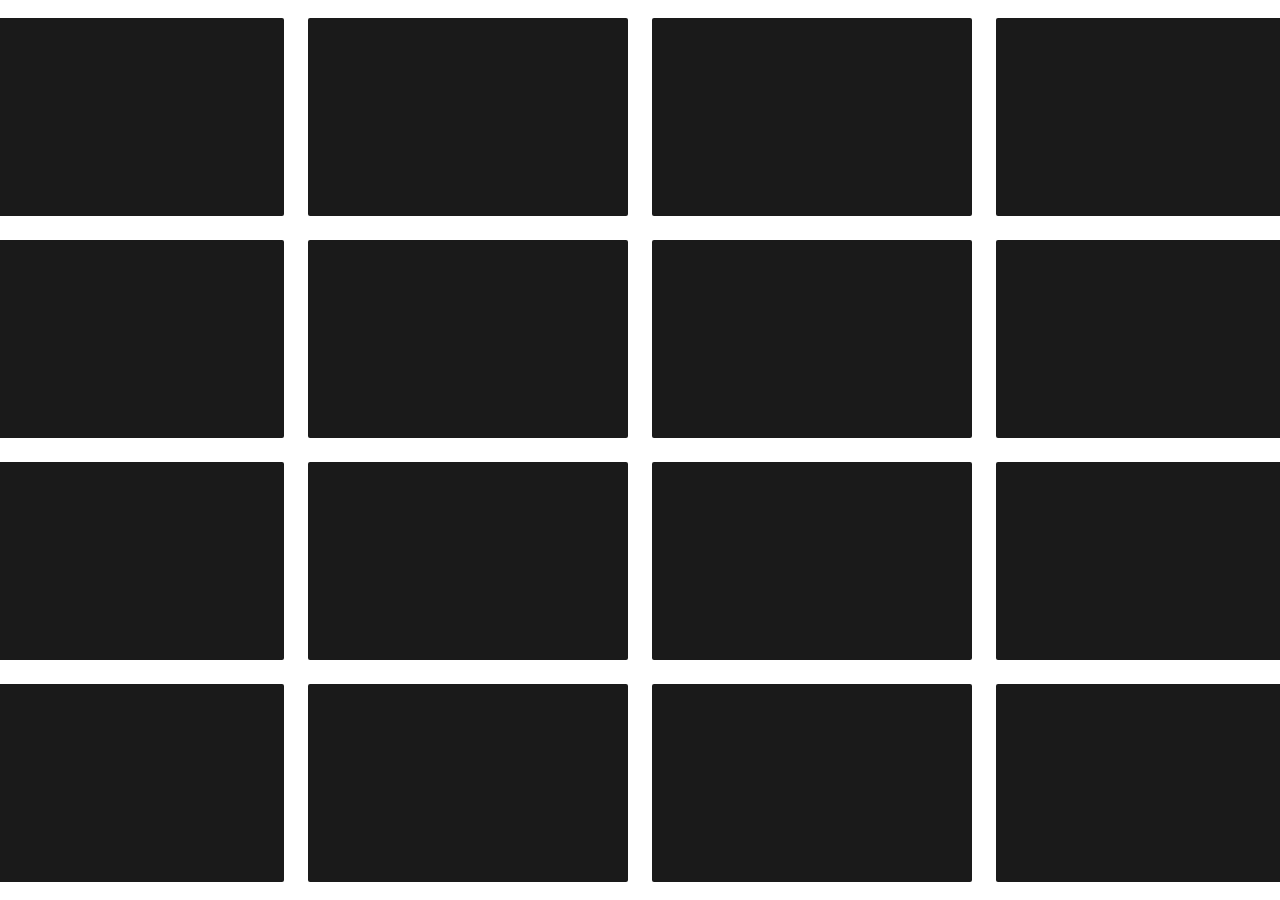
<file: 1_cards/index.html>
<!DOCTYPE html>
<html lang="ru">
<head>
    <meta charset="UTF-8">
    <meta http-equiv="X-UA-Compatible" content="IE=edge">
    <meta name="viewport" content="width=device-width, initial-scale=1.0">
    <title>Cubes</title>
    <link rel="stylesheet" href="style.css">
</head>
<body>
    <div id="root"></div>
    <script src="./jquery-3.6.0.min.js"></script>
    <script src="./script.js"></script>
</body>
</html>
</file>
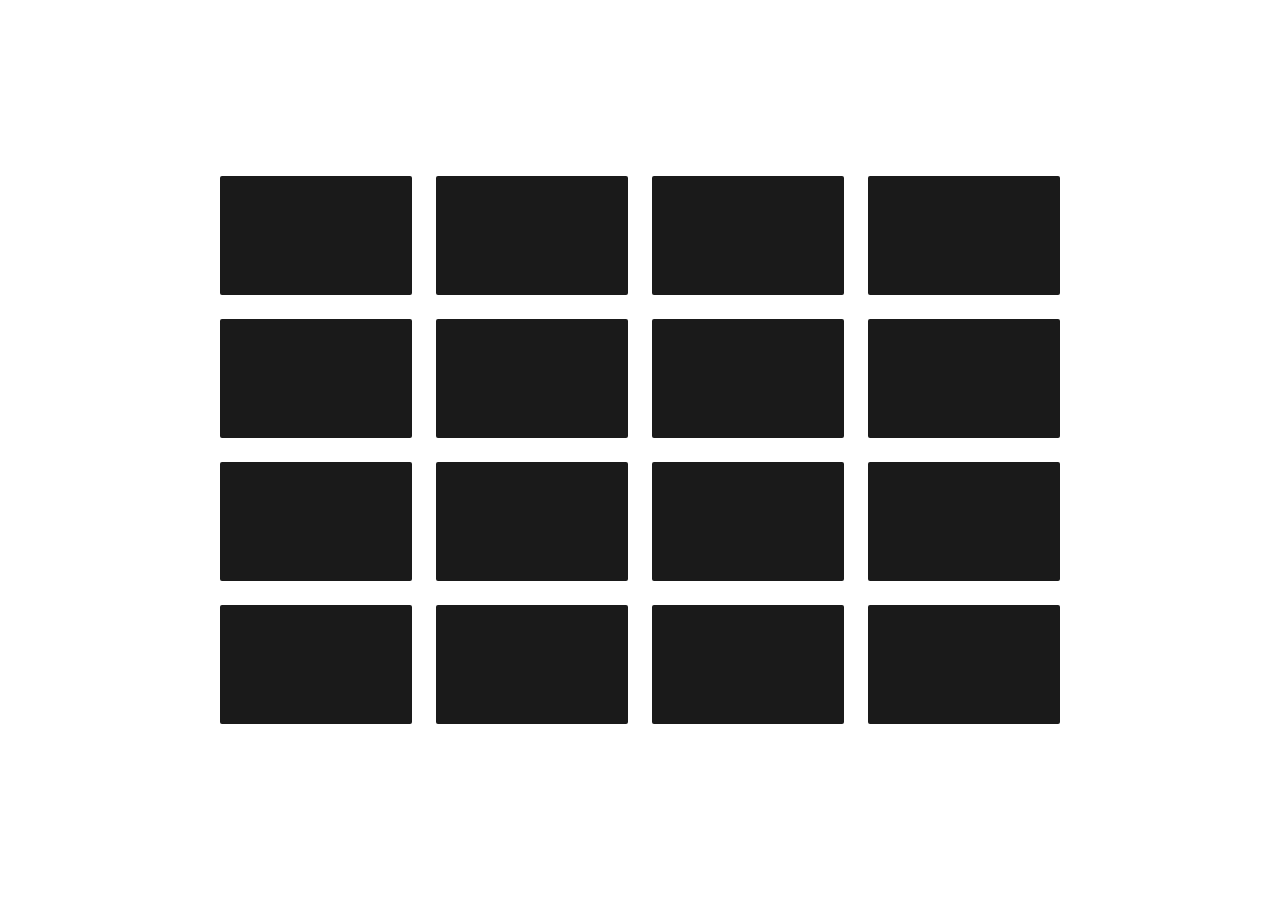
<file: CUBES/index.html>
<!DOCTYPE html>
<html lang="ru">
<head>
    <meta charset="UTF-8">
    <meta http-equiv="X-UA-Compatible" content="IE=edge">
    <meta name="viewport" content="width=device-width, initial-scale=1.0">
    <title>CUBES</title>
    <link rel="stylesheet" href="style.css">
</head>
<body>
    <div id="root"></div>
    <script src="./jquery-3.6.0.min.js"></script>
    <script src="./script.js"></script>
</body>
</html>
</file>
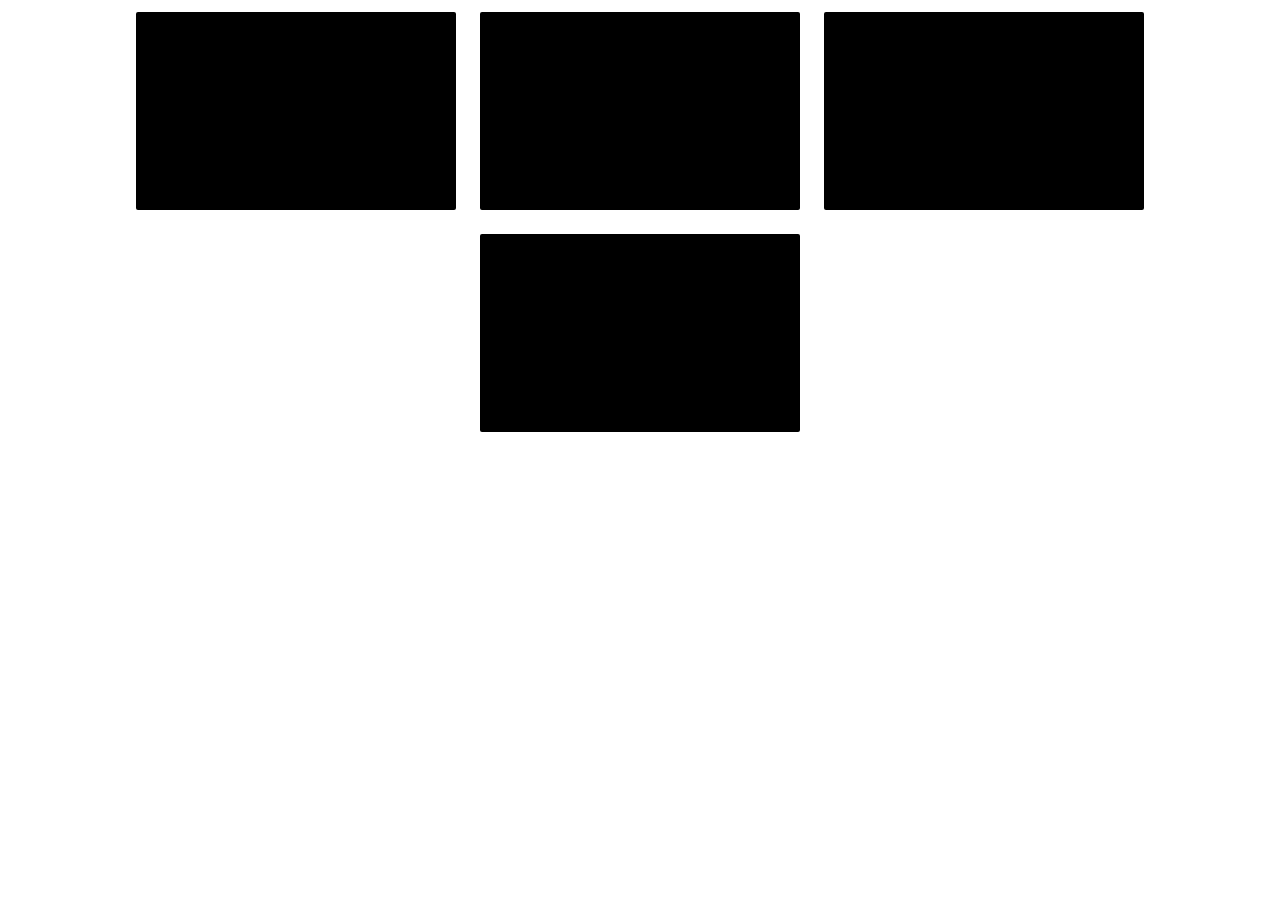
<file: cubes/index.html>
<!DOCTYPE html>
<html lang="ru">
<head>
    <meta charset="UTF-8">
    <meta http-equiv="X-UA-Compatible" content="IE=edge">
    <meta name="viewport" content="width=device-width, initial-scale=1.0">
    <title>Document</title>
    <link rel="stylesheet" href="style.css">
</head>
<body>
    <div id="root"></div>

    <script src="./jquery-3.6.0.min.js"></script>
    <script src="./script.js"></script>
</body>
</html>
</file>
<file: 1_cards/style.css>
*{
    padding: 0;
    margin: 0;
    box-sizing: border-box;
}

html, body {
    width: 100%;
    height: 100%;
}

#root {
    width: 100%;
    height: 100%;
    display: flex;
    flex-direction: column;
    flex-wrap: wrap;
    align-content: center;
    justify-content: center;
    align-items: center;
}

.matrix {
    display: flex;
    flex-direction: row;
    flex-wrap: wrap;
    align-content: center;
    justify-content: center;
    align-items: center;
}

.cube {
    background-color: #1A1A1A;
    height: 198px;
    width: 320px;
    border-radius: 2px;
    margin: 12px;
    cursor: pointer;
}
</file>
<file: CUBES/style.css>
*{
    padding: 0;
    margin: 0;
    box-sizing: border-box;
}

html, body {
    width: 100%;
    height: 100%;
}

#root {
    width: 100%;
    height: 100%;
    display: flex;
    flex-direction: column;
    flex-wrap: wrap;
    align-content: center;
    justify-content: center;
    align-items: center;
}

.matrix {
    display: flex;
    flex-direction: row;
    flex-wrap: wrap;
    align-content: center;
    justify-content: center;
    align-items: center;
}

.cube {
    background-color: #1A1A1A;
    height: 198px;
    width: 320px;
    border-radius: 2px;
    margin: 12px;
    cursor: pointer;
}
</file>
<file: cubes/style.css>
* {
    padding: 0;
    margin: 0;
    box-sizing: border-box;
}

.html, body {
    width: 100%;
    height: 100%;
}

#root {
    width: 100%;
    height: 100%;
    display: flex;
    flex-direction: column;
    flex-wrap: nowrap;
    justify-content: center;
    align-content: center;
    align-items: center;
}

.cube {
    background-color: black;
    height: 198px;
    width: 320px;
    border-radius: 2px;
    margin: 12px;
    cursor: pointer;
}

.matrix {
    display: flex;
    flex-direction: row;
    flex-wrap: wrap;
    align-content: center;
    justify-content: center;
    align-items: center;

}
</file>
